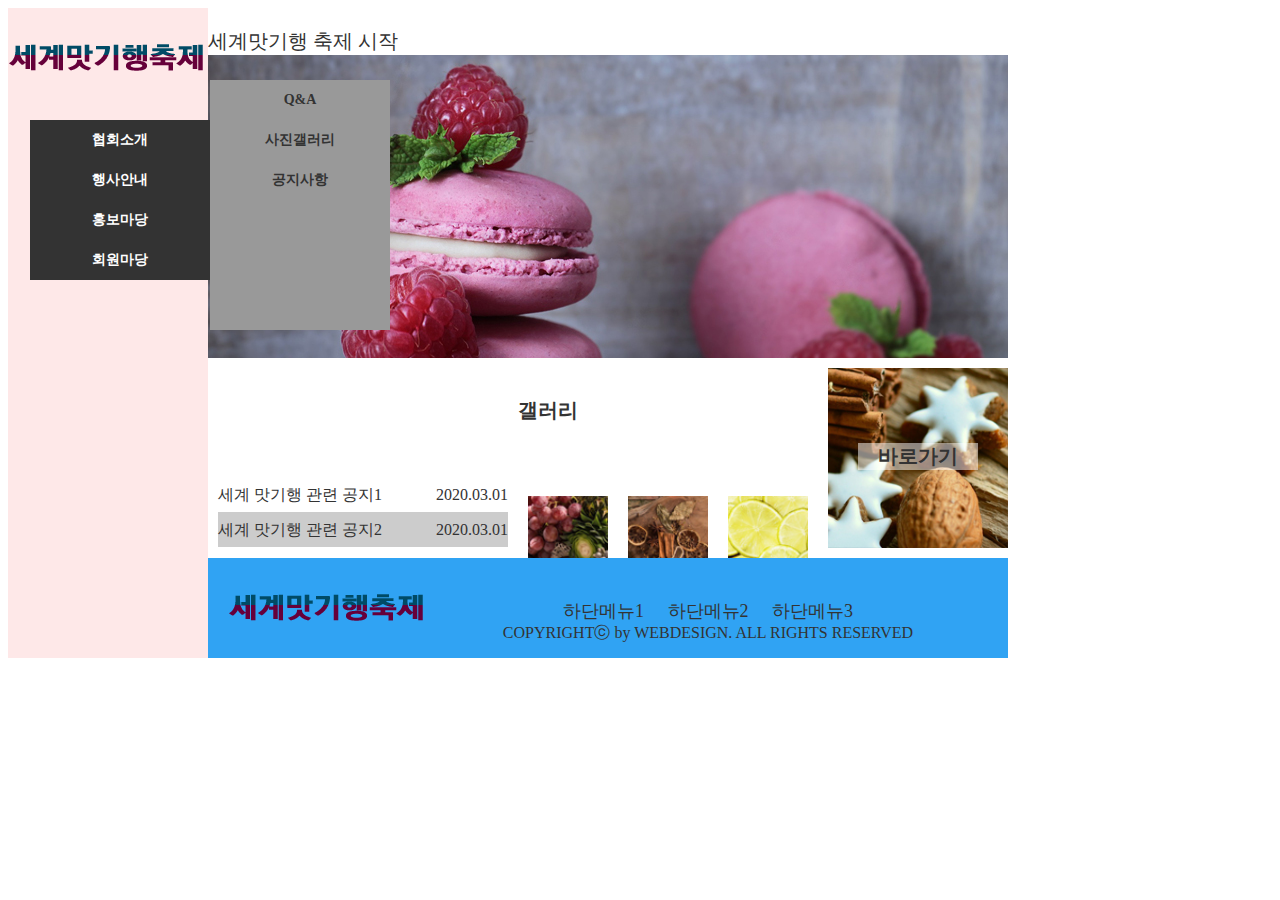
<file: 유시훈_2/index.html>
<!DOCTYPE html>
<html lang="ko">
<head>
    <meta charset="UTF-8">
    <meta http-equiv="X-UA-Compatible" content="IE=edge">
    <meta name="viewport" content="width=device-width, initial-scale=1.0">
    <title>남도맛기행 축제</title>
    <link rel="stylesheet" href="css/style.css" type="text/css">
    <script src="javascript/jquery-1.12.3.js"></script>
    <script src="javascript/script.js" defer type="text/javascript"></script>
</head>
<body>
    <header>
        <div class="lefttop">
            <div class="logo">
                <a href="#"><img src="images/logo.png" alt="로고"></a>
            </div>
            <div class="menu">
                <ul class="navi">
                    <li>
                        <a href="#">협회소개</a>
                        <ul class="submenu">
                            <li><a href="#">인사말</a></li>
                            <li><a href="#">명인</a></li>
                            <li><a href="#">오시는 길</a></li>
                        </ul>
                    </li>
                    <li>
                        <a href="#">행사안내</a>
                        <ul class="submenu">
                            <li><a href="#">요리경연대회</a></li>
                            <li><a href="#">전시참가</a></li>
                            <li><a href="#">참가신청</a></li>
                        </ul>
                    </li>
                    <li>
                        <a href="#">홍보마당</a>
                        <ul class="submenu">
                            <li><a href="#">축제소식</a></li>
                            <li><a href="#">보도자료</a></li>
                            <li><a href="#">레시피</a></li>
                        </ul>
                    </li>
                    <li>
                        <a href="#">회원마당</a>
                        <ul class="submenu">
                            <li><a href="#">Q&A</a></li>
                            <li><a href="#">사진갤러리</a></li>
                            <li><a href="#">공지사항</a></li>
                        </ul>
                    </li>
                </ul>
            </div>
        </div>
    </header>
    <div class="imgslide">
        <div class="slidelist">
            <ul>
                <li>
                    <span>세계맛기행 축제 시작</span>
                    <a href="#"><img src="images/img1.jpg" alt="이미지1"></a>
                </li>
                <li>
                    <span>유기농 재료로 음식 만들기</span>
                    <a href="#"><img src="images/img2.jpg" alt="이미지2"></a>
                </li>
                <li>
                    <span>신선한 재료와 건강 이야기</span>
                    <a href="#"><img src="images/img3.jpg" alt="이미지3"></a>
                </li>
            </ul>
        </div>
    </div>
    <div class="contents">
        <div class="notice">
            <div class="tab"><h4></h4></div>
            <ul>
                <li>
                    <a href="#">세계 맛기행 관련 공지1
                        <span>2020.03.01</span>
                    </a>
                </li>
                <li>
                    <a href="#">세계 맛기행 관련 공지2
                        <span>2020.03.01</span>
                    </a>
                </li>
                <li>
                    <a href="#">세계 맛기행 관련 공지3
                        <span>2022.03.01</span>
                    </a>
                </li>
                <li>
                    <a href="#">세계 맛기행 관련 공지4
                        <span>2022.03.01</span>
                    </a>
                </li>
            </ul>
        </div>
        <div class="gallery">
            <div class="tab"><h4>갤러리</h4></div>
            <ul>
                <li><a href="#"><img src="images/gallery1.jpg" alt="이미지1"></a></li>
                <li><a href="#"><img src="images/gallery2.jpg" alt="이미지2"></a></li>
                <li><a href="#"><img src="images/gallery3.jpg" alt="이미지3"></a></li>
            </ul>
        </div>
        <div class="shortcut">
            <a href="#"><img src="images/shortcut.jpg" alt="바로가기"></a>
            <span class="sctext">바로가기</span>
        </div>
    </div>
    <footer>
        <div class="btlogo">
            <a href="#"><img src="images/logo.png" alt="로고1"></a>
        </div>
        <div class="botton">
            <div class="btmenu">
                <ul>
                    <li><a href="#">하단메뉴1</a></li>
                    <li><a href="#">하단메뉴2</a></li>
                    <li><a href="#">하단메뉴3</a></li>
                </ul>
            </div>
            <div class="copy">
                COPYRIGHTⓒ by WEBDESIGN. ALL RIGHTS RESERVED
            </div>
        </div>
    </footer>
</body>
</html>
</file>
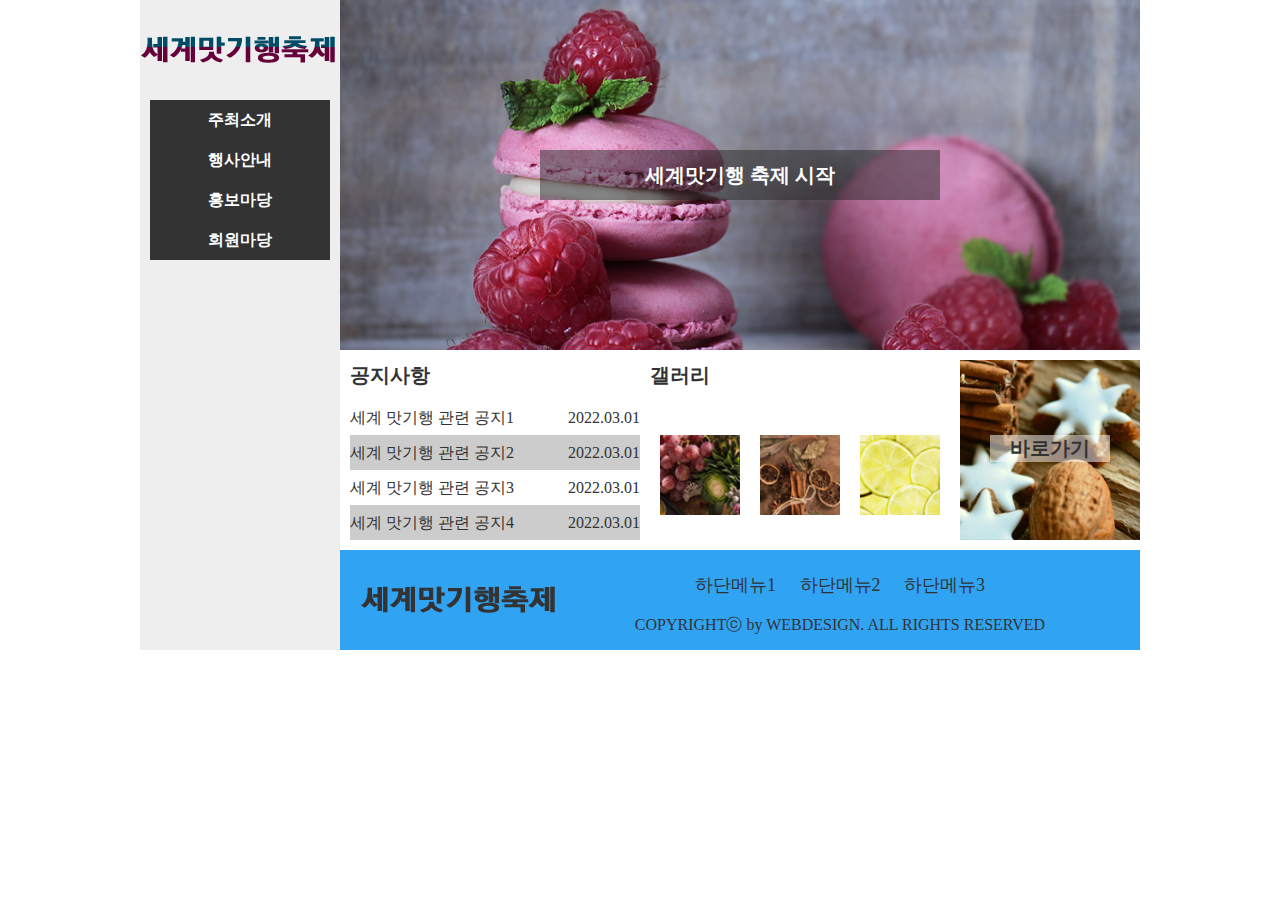
<file: 유시훈_2/남도맛기행축제_완성/index.html>
<!doctype html>
<html>
<head>
<meta charset="utf-8">
<title>세계맛기행 축제</title>
<link href="css/style.css" type="text/css" rel="stylesheet">
<script src="javascript/jquery-1.12.3.js"></script>
<script src="javascript/script.js" defer type="text/javascript"></script>
</head>

<body>
<!-- 와이어프레임 왼쪽 시작 -->
<header>
<div class="top"> <!-- top:logo와 menu 묶어줌 -->
  <div class="logo">
    <a href="#"><img src="images/logo.png" alt="로고"></a>
  </div>
  <nav class="menu">
    <ul class="navi">
      <li><a href="#">주최소개</a>
        <ul class="submenu">
          <li><a href="#">인사말</a></li>
          <li><a href="#">명인</a></li>
          <li><a href="#">오시는길</a></li>
        </ul>
      </li>
      <li><a href="#">행사안내</a>
        <ul class="submenu">
          <li><a href="#">요리경연대회</a></li>
          <li><a href="#">전시참가</a></li>
          <li><a href="#">참가신청</a></li>
        </ul>
      </li>
      <li><a href="#">홍보마당</a>
        <ul class="submenu">
          <li><a href="#">축제소식</a></li>
          <li><a href="#">보도자료</a></li>
          <li><a href="#">레시피</a></li>       
        </ul>
      </li>
      <li><a href="#">회원마당</a>
        <ul class="submenu">
          <li><a href="#">Q&A</a></li>
          <li><a href="#">레시피</a></li>
          <li><a href="#">공지사항</a></li>
        </ul>
      </li>
    </ul>
  </nav>
</div> 
</header> 
<!-- 와이어프레임 왼쪽 끝 -->

<!-- 와이어프레임 오른족 시작 -->
<div class="imgslide"> <!-- imgslide:슬라이드 이미지 --> 
  <div class="slidelist">
    <ul>
      <li>
      <a href="#">
      <span>세계맛기행 축제 시작</span>  
      <img src="images/img1.jpg" alt="이미지1">     
      </a>
      </li>  
      <li>
      <a href="#">
      <span>유기농 재료로 음식 만들기</span>  
      <img src="images/img2.jpg" alt="이미지2">     
      </a>
      </li>
      <li>
      <a href="#"> 
      <span>신선한 재료와 건강 이야기</span>    
      <img src="images/img3.jpg" alt="이미지3">     
      </a>     
      </li>
    </ul>
  </div>
</div>

<div class="contents"> <!-- contents:공지사항,갤러리,바로가기 -->
  <div class="notice">
    <div class="tab"><h4>공지사항</h4></div>
    <ul>
      <li>
      <a href="#">세계 맛기행 관련 공지1<span>2022.03.01</span></a>
      </li>
      <li>
      <a href="#">세계 맛기행 관련 공지2<span>2022.03.01</span></a>
      </li>
      <li>
      <a href="#">세계 맛기행 관련 공지3<span>2022.03.01</span></a>
      </li>
      <li>
      <a href="#">세계 맛기행 관련 공지4<span>2022.03.01</span></a>
      </li>         
    </ul>
  </div>
      
  <div class="gallery">
    <div class="tab"><h4>갤러리</h4></div>
    <ul>
      <li><a href="#"><img src="images/gallery1.jpg" alt="1"></a></li>
      <li><a href="#"><img src="images/gallery2.jpg" alt="2"></a></li>
      <li><a href="#"><img src="images/gallery3.jpg" alt="3"></a></li>
    </ul>
  </div>
  
  <div class="shortcut">
    <a href="#">
    <img src="images/shortcut.jpg" alt="바로가기">     
    <span class="sctext">바로가기</span>                     
    </a>
  </div>
</div>  <!-- contents 끝 -->

<div id="modal"> <!-- 모달 레이어 영역 -->
  <div class="modal_up">
    <div class="uptitle">맛기행 축제 알림</div>
    <div class="upbody">
	이탈리아 음식과 함께 이탈리아 여행을 떠나보세요.
    이번 맛기행 축제에서는 이탈리아 전통 와인과 식빵을 중심으로 
    여러 이탈리아 음식을 선보입니다.
    이탈리아 전통 음식의 비법과 유래에 대한 설명회도 참여해보세요.
    축제에 참가하신 분들께는 작은 기념품도 마련되어 있습니다.
    </div>
    <div class="btn">닫기</div>
  </div>
</div> <!-- 모달 레이어 영역 끝 -->

<footer>
  <div class="btlogo"> 
    <a href="#">
    <img src="images/logo_bottom.png" alt="하단로고">
    </a>
  </div>
  <div class="site"> <!-- site:btmenu와 copy 묶어줌 -->
    <div class="btmenu">
      <ul>
        <li><a href="#">하단메뉴1</a></li>
        <li><a href="#">하단메뉴2</a></li>
        <li><a href="#">하단메뉴3</a></li>
      </ul>
    </div>
    <div class="copy">
       COPYRIGHTⓒ by WEBDESIGN. ALL RIGHTS RESERVED
    </div>               
  </div> <!-- site 끝 -->
</footer>
<!-- 와이어프레임 오른쪽 끝 -->

</body>
</html>
</file>
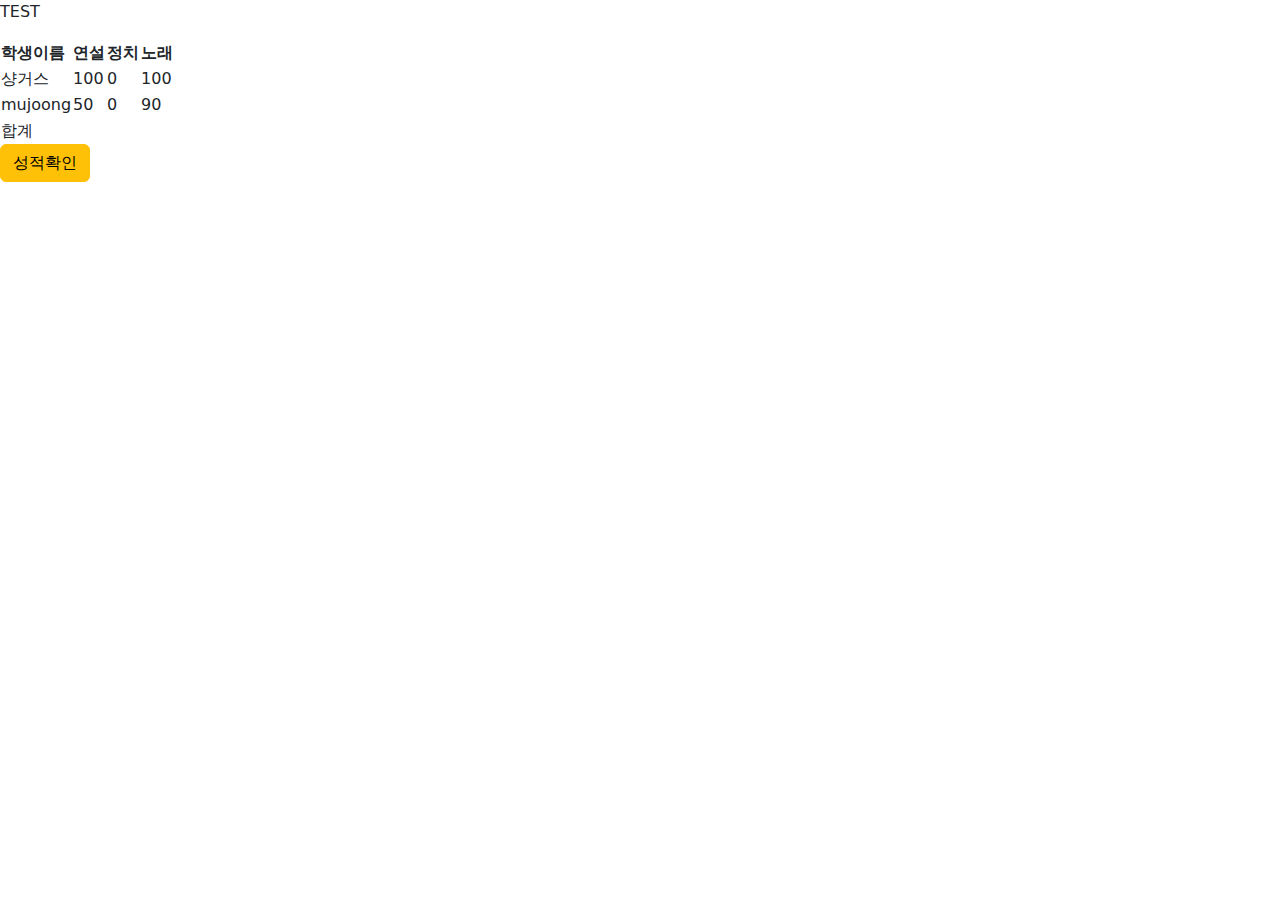
<file: test.html>
<!DOCTYPE html>
<html lang="ko">
<head>
    <meta charset="UTF-8">
    <meta http-equiv="X-UA-Compatible" content="IE=edge">
    <meta name="viewport" content="width=device-width, initial-scale=1.0">
    <title>Document</title>
    <link rel="stylesheet" href="CSS/style.css">
    <link rel="stylesheet" href="https://cdn.jsdelivr.net/npm/bootstrap@5.2.3/dist/css/bootstrap.min.css">
</head> 
<body>
    <p>TEST</p>
    <table>
        <thead>
            <th>학생이름</th>
            <th>연설</th>
            <th>정치</th>
            <th>노래</th>
        </thead>
        <tbody>
            <tr>
                <td>샹거스</td>
                <td>100</td>
                <td>0</td>
                <td>100</td>
            </tr>
            <tr>
                <td>mujoong</td>
                <td>50</td>
                <td>0</td>
                <td>90</td>
            </tr>
        </tbody>
        <tfoot>
            <tr>
                <td>합계</td>
                <td id="first_g"></td>
                <td id="second_g"></td>
                <td id="third_g"></td>
            </tr>
        </tfoot>
    </table>

    <button type="button" class="btn btn-warning">성적확인</button>
</body>
</html>
</file>
<file: 유시훈_2/css/style.css>
@charset "utf-8";

*{
    margin: 0 auto();
    padding: 0;
    list-style: none;
    font-size: "맑은 고딕";
    color: #333333;
}
body{
    width: 1000px;
    height: 650px;
    background-color: #ffffff;
    font-size: 20px;
}
a{
    text-decoration: none;
    display: block;
}
header{
    float: left;
}
.lefttop{
    float: left;
    width: 200px;
    height: 650px;
    background-color: #fee8e8;
    
}
.logo{
    float: left;
    width: 200px;
    height: 100px;
    margin-top: 30px;
}
.menu{
    float: left;
    top: 100px;
    left: 30px;
    position: absolute;
    text-align: center;
    z-index: 1;
}
.menu>ul{
    float: left;
    top: 100px;
    width: 180px;
}
.navi>li>a{
    width: 180px;
    height: 40px;
    line-height: 40px;
    font-size: 14px;
    font-weight: bold;
    background-color: #333333;
    color: #ffffff;
}
.navi>li>a:hover{
    background-color: #b0b0b0;
    color: black;
}
.submenu{
    float: left;
    width: 180px;
    height: 250px;
    left: 180px;
    top: -20px;
    position: absolute;
    text-align: center;
    z-index: 1;
    background-color: #999999;
}
.submenu>li>a{
    width: 180px;
    height: 40px;
    line-height: 40px;
    font-size: 14px;
    font-weight: bold;
    background-color: #999999;
    color: #333333;
}
.submenu>li>a:hover{
    background-color: #5f5f5f;
    color: #ffffff;
}
.imgslide{
    float: right;
    width: 800px;
    height: 350px;
    position: relative;
    overflow: hidden;
}
.slidelist{
    width: 2400px;
    height: 350px;
}
.slidelist>ul>li{
    width: 800px;
    float: left;
}
.slidelist>span{
    width: 400px;
    height: 50px;
    position: relative;
    margin-top: 150px;
    margin-left: 200px;
    text-align: center;
    color: #ffffff;
    font-weight: bold;
    line-height: 50px;
    background-color: rgba(40, 40, 40, 0.5);
}
.contents{  /* C영역: 공지사항+갤러리+바로가기 영역 */
	float:right;
	width:800px;
	height:200px;
}
.notice{
	float:left;
	width:300px;
	height:200px;
}
.tab{
	float:left;
	width:300px;
}
.notice h4{
	float:left;
	height:50px;
	line-height:50px;
	margin-left:10px;
}
.notice ul{
	float:left;
	width:290px;
	height:35px;
	line-height:35px;
	font-size:16px; 
	margin-left:10px;
}
.notice li span{
	float:right;
}
.notice li:nth-child(2n){ /* 공지사항 중 2배수 리스트 스타일 */
	background-color:#cccccc;
}
.notice li:hover{
	font-weight:bold;
}
.gallery{
	float:left;
	width:300px;
	height:200px;
}
.gallery h4{
	float:left;
	height:50px;
	line-height:50px;
	margin-left:10px;
}
.gallery ul li{
    float:left;
    margin-top:35px;
	margin-left:20px;
}
.gallery img{
    width:80px;	
    height:80px;
}
.gallery li:hover{
    opacity:0.5;
}
.shortcut{
	float:right;
	width:200px;
	height:200px;
}
.shortcut img{
    float:right;
    width:180px;
    height:180px;
	margin-top:10px;
}
.sctext{
    width:120px;
    text-align:center;
    font-weight:bold;
    position:absolute;
    background-color:rgba(255,255,255,0.5);
    margin-top:85px;
    margin-left:50px;
}
#modal{
    width:100%;
    height:100%;
    position:absolute;
    left:0;
    top:0;
    background:rgba(0,0,0, 0.6); 
    z-index:1; 
    display:none; 
}
#modal.active{
    display:block;
}
.modal_up{   /*레이어 팝업창 스타일*/
	width:400px;
	height:300px;
	position:fixed;
	left:30%; 
	top:20%; 
	background-color:#ffffff;
}
.uptitle{
	margin-top:30px;
	text-align:center; 
	line-height:16px; 
	font-size:20px; 
	font-weight:bold;
}
.upbody{
	padding:30px;
	text-align:center;
	font-size:16px;
	line-height:30px; 
}
.btn{
	width:80px;
	height:20px;
	display:block;
	text-align:center;
	font-size:15px;
	font-weight:bold;
	background:#cccccc;
	position:absolute; 
	right:10px;
	bottom:10px;
}
footer{     /* D영역: 와이어프레임 오른쪽 하단 영역 */
	float:right;
	width:800px;
	height:100px;
	background-color:#30a3f3;
}
.btlogo{         
	float:left;
	width:200px;  /* 하단 로고 영역 너비 */
	height:100px; /* 하단 로고 영역 높이 */
}
.btlogo img{      /* 로고 이미지 스타일 */
	float:left;
	margin-top:30px;
	margin-left:20px;
}
.botton{            /* btmenu와 copy 묶어줌 */
	float:right;
	width:600px;  /* 하단 메뉴 + Copyright 너비 */
	height:100px; /* 하단 메뉴 + Copyright 높이 */
}
.btmenu{
	float:right;
	width:600px;  /* 하단 메뉴 너비 */
	height:50px;  /* 하단 메뉴 높이 */
	text-align:center;
    font-size:18px;
    line-height:50px;
}
.btmenu li{
    margin-top:10px;
    display:inline-block;
    width:100px;
}
.btmenu li:hover{
    font-weight:bold;
}
.copy{
	float:right;
	width:600px;  /* Copyright 너비 */
	height:50px;  /* Copyright 높이 */
    text-align:center;
    font-size:16px;
    line-height:50px;
}
</file>
<file: 유시훈_2/남도맛기행축제_완성/css/style.css>
@charset "utf-8";
/* CSS Document */

*{
	margin:0 auto;
	padding:0;
	list-style:none;
	font-family:"맑은 고딕";
	color:#333333  /* 컬러 가이드: 기본 텍스트의 색 */
}
body{
	width:1000px; /* 와이어프레임 너비 */
	height:650px; /* 와이어프레임 B+C+D 높이 */
	background-color:#ffffff; /* 컬러 가이드: 배경색 */
	font-size:20px;
}
a{
	text-decoration:none;
	display:block;
}
header{  /* A영역: 와이어프레임 왼쪽 영역 */
	float:left;
    position:absolute;	
}
.top{    /* 로고+메뉴 영역 */
	float:left; 
	width:200px;
	height:650px;
	background-color:#eeeeee;
}
.logo{
	float:left;
	width:200px;
	height:40px;
	margin-top:30px;
	margin-bottom:30px;
}
.menu{
	float:left;
    top:100px;
    left:10px;
    position:absolute;
    text-align:center;
    z-index:1;
}
.navi>li{
	float:left;
	width:180px;
}
.navi>li>a{
	width:180px; 
	height:40px; 
	line-height:40px; 
	font-size:16px;
	font-weight:bold;
	background-color:#333333;
	color:#ffffff; 
}
.navi>li>a:hover{
	background-color:#cccccc;
	color:#000000; 
}
.submenu{         
	float:left;
	width:180px;
	height:250px;
	left:180px;
	top:-20px; 
	position:absolute;
	background-color:#999999;
	display:none;
	z-index:1;
}
.submenu>li>a{    
	width:180px;
	height:40px;
	line-height:40px;
	font-size:14px;
	font-weight:bold;
	background-color:#999999;
	color:#333333;
}
.submenu>li>a:hover{ 
	background-color:#cccccc;
	color:#ffff00;
}
.imgslide{        /* B영역:이미지 슬라이드 영역 */
	float:right;
	width:800px; /* 이미지 슬라이드 너비 */
	height:350px; /* 이미지 슬라이드 높이 */
   	position:relative;
   	overflow:hidden;
}
.slidelist{
   	width:2400px;
}
.slidelist ul li{
   	width:800px;
   	float:left;
}
.slidelist span{
    width:400px;	
    height:50px;
	position:absolute;
    text-align:center;
    color:#ffffff;
    font-weight:bold;
    line-height:50px;
    background-color:rgba(40,40,40,0.5);
 	margin-left:200px;
 	margin-top:150px; 
}
.contents{  /* C영역: 공지사항+갤러리+바로가기 영역 */
	float:right;
	width:800px;
	height:200px;
}
.notice{
	float:left;
	width:300px;
	height:200px;
}
.tab{
	float:left;
	width:300px;
}
.notice h4{
	float:left;
	height:50px;
	line-height:50px;
	margin-left:10px;
}
.notice ul{
	float:left;
	width:290px;
	height:35px;
	line-height:35px;
	font-size:16px; 
	margin-left:10px;
}
.notice li span{
	float:right;
}
.notice li:nth-child(2n){ /* 공지사항 중 2배수 리스트 스타일 */
	background-color:#cccccc;
}
.notice li:hover{
	font-weight:bold;
}
.gallery{
	float:left;
	width:300px;
	height:200px;
}
.gallery h4{
	float:left;
	height:50px;
	line-height:50px;
	margin-left:10px;
}
.gallery ul li{
    float:left;
    margin-top:35px;
	margin-left:20px;
}
.gallery img{
    width:80px;	
    height:80px;
}
.gallery li:hover{
    opacity:0.5;
}
.shortcut{
	float:right;
	width:200px;
	height:200px;
}
.shortcut img{
    float:right;
    width:180px;
    height:180px;
	margin-top:10px;
}
.sctext{
    width:120px;
    text-align:center;
    font-weight:bold;
    position:absolute;
    background-color:rgba(255,255,255,0.5);
    margin-top:85px;
    margin-left:50px;
}
#modal{
    width:100%;
    height:100%;
    position:absolute;
    left:0;
    top:0;
    background:rgba(0,0,0, 0.6); 
    z-index:1; 
    display:none; 
}
#modal.active{
    display:block;
}
.modal_up{   /*레이어 팝업창 스타일*/
	width:400px;
	height:300px;
	position:fixed;
	left:30%; 
	top:20%; 
	background-color:#ffffff;
}
.uptitle{
	margin-top:30px;
	text-align:center; 
	line-height:16px; 
	font-size:20px; 
	font-weight:bold;
}
.upbody{
	padding:30px;
	text-align:center;
	font-size:16px;
	line-height:30px; 
}
.btn{
	width:80px;
	height:20px;
	display:block;
	text-align:center;
	font-size:15px;
	font-weight:bold;
	background:#cccccc;
	position:absolute; 
	right:10px;
	bottom:10px;
}
footer{     /* D영역: 와이어프레임 오른쪽 하단 영역 */
	float:right;
	width:800px;
	height:100px;
	background-color:#30a3f3;
}
.btlogo{         
	float:left;
	width:200px;  /* 하단 로고 영역 너비 */
	height:100px; /* 하단 로고 영역 높이 */
}
.btlogo img{      /* 로고 이미지 스타일 */
	float:left;
	margin-top:30px;
	margin-left:20px;
}
.site{            /* btmenu와 copy 묶어줌 */
	float:right;
	width:600px;  /* 하단 메뉴 + Copyright 너비 */
	height:100px; /* 하단 메뉴 + Copyright 높이 */
}
.btmenu{
	float:right;
	width:600px;  /* 하단 메뉴 너비 */
	height:50px;  /* 하단 메뉴 높이 */
	text-align:center;
    font-size:18px;
    line-height:50px;
}
.btmenu li{
    margin-top:10px;
    display:inline-block;
    width:100px;
}
.btmenu li:hover{
    font-weight:bold;
}
.copy{
	float:right;
	width:600px;  /* Copyright 너비 */
	height:50px;  /* Copyright 높이 */
    text-align:center;
    font-size:16px;
    line-height:50px;
}
</file>
<file: CSS/style.css>
body { /* 태그이름 셀렉터 */
    background-color: #333333;
    color:#ffffff;
}
div {
    color: wheat;
}
#BTS { /* 아이디 셀렉터 */
    color:red;
}
.list{ /* 클래스 셀렉터 */
    color:aqua;
}
li:hover {/* 가상 셀렉터 */
    background-color: rgba(55,155,200,0.9);
    color:black;
}
tr:hover {
    background-color: antiquewhite;
    color: black;
}
#btn {
    background: darkblue;
    color: white;
}
</file>
